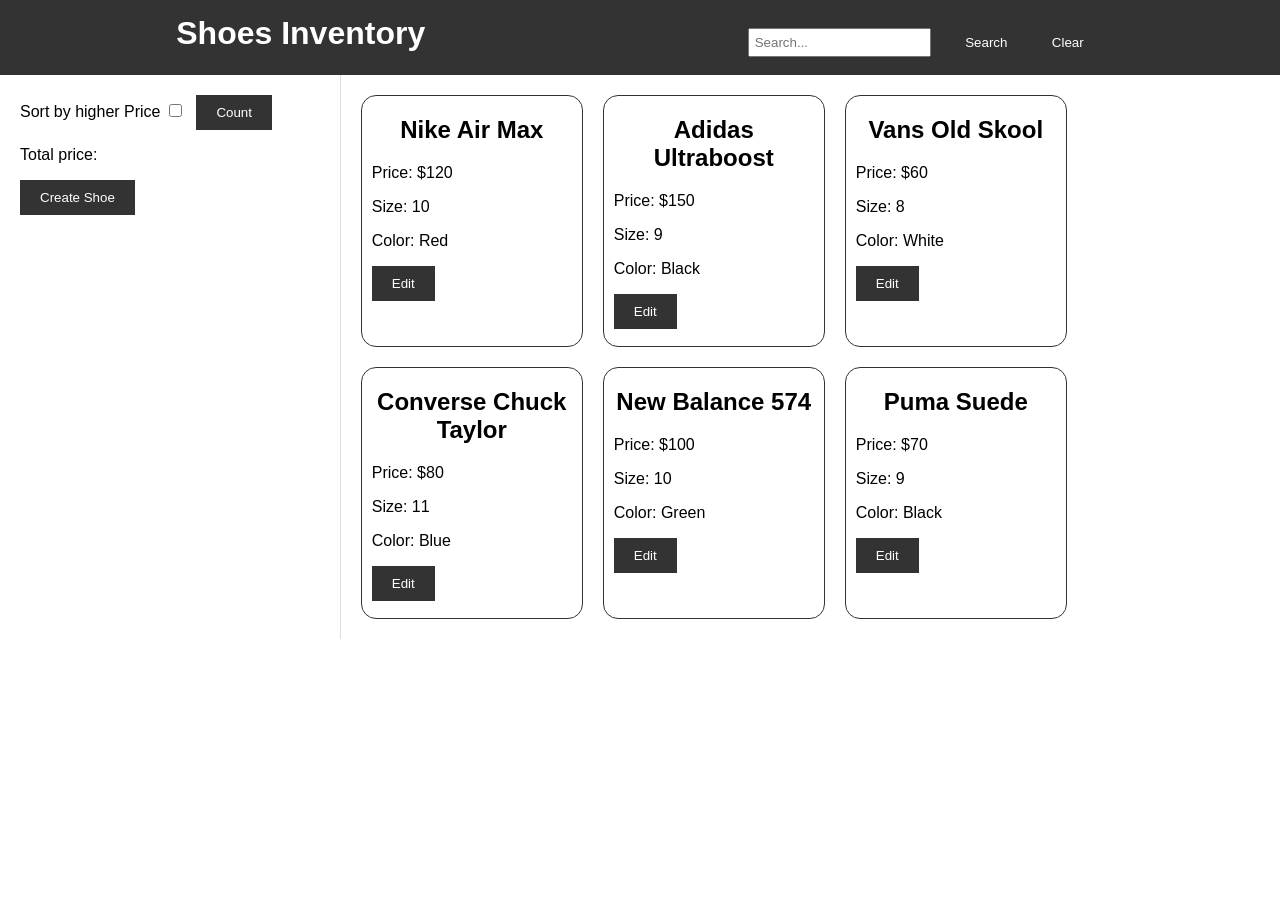
<file: src/main/index.html>
<!DOCTYPE html>
<html lang="en">

<head>
        <meta charset="UTF-8">
        <meta name="viewport" content="width=device-width, initial-scale=1.0">
        <link rel="stylesheet" href="style.css">
        <title>Document</title>
</head>

<body>
        <header>
                <h1>Shoes Inventory</h1>
                <div id="header-controls">
                        <input type="text" id="search-input" placeholder="Search...">
                        <button id="search-button">Search</button>
                        <button id="clear-button">Clear</button>
                </div>
        </header>

        <div id="content">
                <div id="manage-shoes-panel">
                        <label for="sort-checkbox">Sort by higher Price</label>
                        <input type="checkbox" id="sort-checkbox">
                        <button id="count-button">Count</button>
                        <p id="total-price">Total price: <span id="total-price-value"></span></p>
                        <button id="create-button">Create Shoe</button>
                        <div id="create-form" style="display: none;">
                                <h2>Create New Shoe</h2>
                                <label for="new-shoe-name">Name:</label>
                                <input type="text" id="new-shoe-name">
                                <label for="new-shoe-price">Price:</label>
                                <input type="number" id="new-shoe-price">
                                <label for="new-shoe-size">Size:</label>
                                <input type="number" id="new-shoe-size">
                                <label for="new-shoe-color">Color:</label>
                                <input type="text" id="new-shoe-color">
                                <button id="save-shoe">Save</button>
                                <button id="cancel-shoe">Cancel</button>
                        </div>
                        <div id="edit-form" style="display: none;">
                                <h2>Edit Shoe</h2>
                                <label for="edit-shoe-name">Name:</label>
                                <input type="text" id="edit-shoe-name">
                                <label for="edit-shoe-price">Price:</label>
                                <input type="number" id="edit-shoe-price">
                                <label for="edit-shoe-size">Size:</label>
                                <input type="number" id="edit-shoe-size">
                                <label for="edit-shoe-color">Color:</label>
                                <input type="text" id="edit-shoe-color">
                                <button id="save-edited-shoe">Save</button>
                                <button id="cancel-edited-shoe">Cancel</button>
                        </div>

                </div>
                <div id="shoes-list">

                </div>
        </div>
        <div id="validation-modal" class="modal">
                <div class="modal-content">
                        <span class="close" id="validation-modal-close">&times;</span>
                        <p id="validation-message"></p>
                </div>
        </div>
        <script src="script.js"></script>
</body>

</html>
</file>
<file: src/main/style.css>
body {
        font-family: Arial, sans-serif;
        margin: 0;
        padding: 0;
}

header {
        justify-content: space-around;
        display: flex;
        background-color: #333;
        color: white;
        text-align: center;
        padding: 15px;
}

h1 {
        margin: 0;
}

#header-controls {
        margin-top: 10px;
}

#search-input {
        padding: 5px;
        margin-right: 10px;
}

#content {
        display: flex;
}

#manage-shoes-panel {
        flex: 1;
        padding: 20px;
        border-right: 1px solid #ddd;
}

#sort-checkbox {
        margin-right: 10px;
}

#shoes-list {
        display: flex;
        flex-wrap: wrap;
        flex: 3;
        gap: 20px;
        padding: 20px;
}

.shoe-item {
        padding: 0 10px;
        padding-bottom: 50px;
        border-radius: 15px;
        width: 200px;
        height: 200px;
        border: 1px solid #333;
}

.shoe-item h2 {
        text-align: center;
}

button {
        padding: 10px 20px;
        background-color: #333;
        color: white;
        border: none;
        cursor: pointer;
}

button:hover {
        background-color: #555;
}

/* Styles for the validation modal */
#validation-modal {
        display: none;
        position: fixed;
        top: 0;
        left: 0;
        width: 100%;
        height: 100%;
        background-color: rgba(0, 0, 0, 0.5);
        z-index: 1;
}

#validation-modal .modal-content {
        position: absolute;
        top: 50%;
        left: 50%;
        transform: translate(-50%, -50%);
        background-color: white;
        padding: 20px;
        border-radius: 5px;
        box-shadow: 0 0 10px rgba(0, 0, 0, 0.2);
}

#validation-modal-close {
        position: absolute;
        top: 10px;
        right: 10px;
        font-size: 24px;
        cursor: pointer;
}

#validation-message {
        font-size: 16px;
        margin-bottom: 20px;
}

/* Add these styles to center the modal message text */
#validation-message {
        text-align: center;
}

/* Add these styles to style the close (X) button */
#validation-modal-close {
        color: #888;
        font-size: 28px;
}

#validation-modal-close:hover {
        color: #000;
}

/* Additional styles to make the modal more visually appealing */
.modal-content {
        max-width: 400px;
        margin: 0 auto;
}

/* Add padding and background color to the close (X) button for better visibility */
#validation-modal-close {
        background-color: #f1f1f1;
        padding: 5px 10px;
        border-radius: 50%;
}

/* Add styles to make the modal message stand out */
#validation-message {
        background-color: #f1f1f1;
        padding: 10px;
        border-radius: 5px;
}

/* Add a slight border to the modal content */
.modal-content {
        border: 1px solid #ccc;
}
</file>
